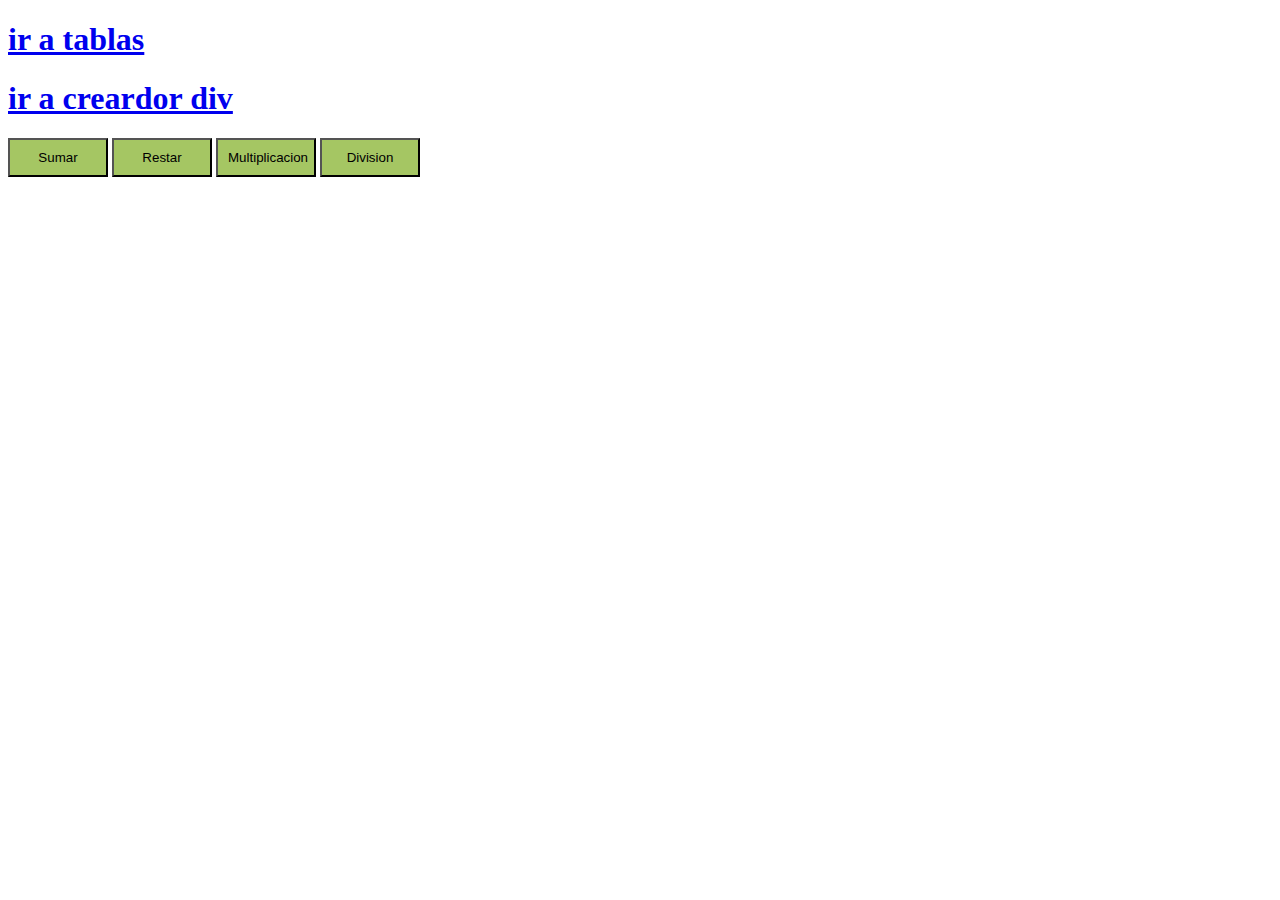
<file: index.html>
<!DOCTYPE html>
<html lang="en">
<head>
    <meta charset="UTF-8">
    <meta name="viewport" content="width=device-width, initial-scale=1.0">
    <title>Document</title>
    <link rel="stylesheet" href="css/estilos.css">
</head>
<body>
    <h1><a href="tabla.html">ir a tablas</a></h1>
    <h1><a href="creadorDiv.html">ir a creardor div</a></h1>
    <form action="">
        <input type="button" value="Sumar" onclick="sumar()">
        <input type="button" value="Restar" onclick="restar()">
        <input type="button" value="Multiplicacion" onclick="multiplicar()">
        <input type="button" value="Division" onclick="dividir()">
    </form>
    
    <script src="JavaScrit/main.js">   </script>
</body>
</html>
</file>
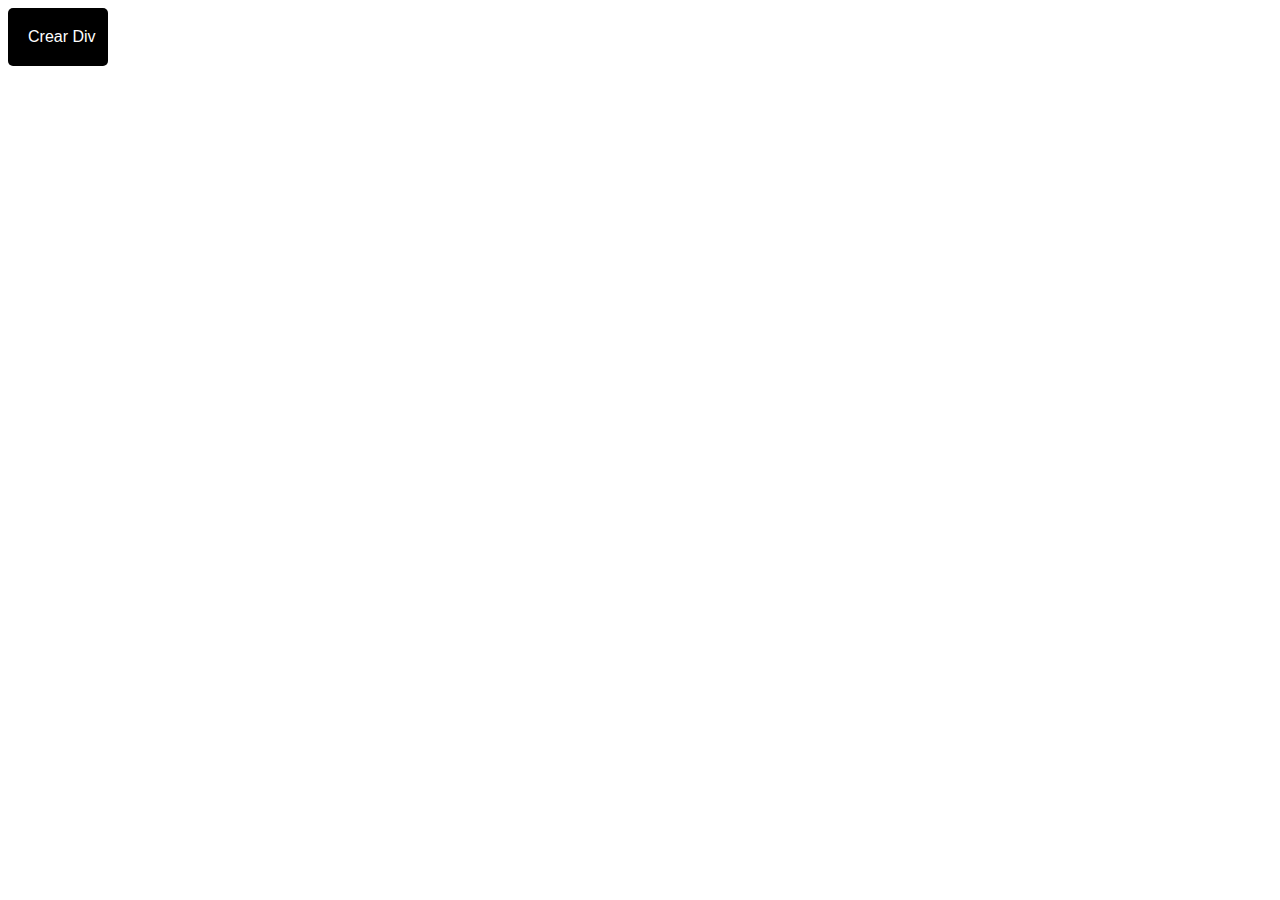
<file: creadorDiv.html>
<!DOCTYPE html>
<html lang="en">
<head>
    <meta charset="UTF-8">
    <meta name="viewport" content="width=device-width, initial-scale=1.0">
    <title>Document</title>
    <link rel="stylesheet" href="css/estilos.css">
</head>
<body>
    <form>
        <input type="button" value="Crear Div" id="button">
    </form> 
    <div id="botones">
    </div>
    <script src="JavaScrit/crearDiv.js"></script>
    
</body>
</html>
</file>
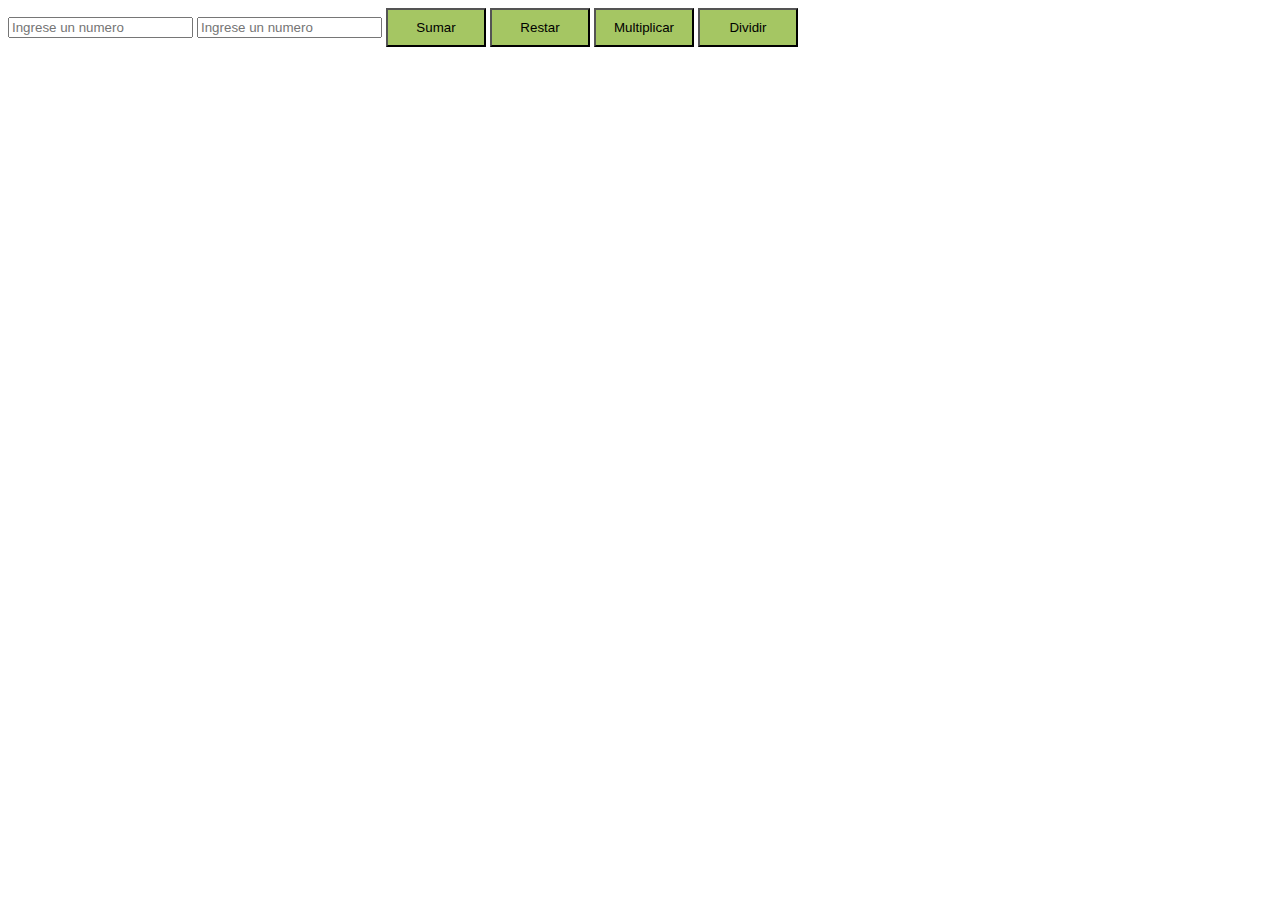
<file: tabla.html>
<!DOCTYPE html>
<html lang="en">
<head>
    <meta charset="UTF-8">
    <meta name="viewport" content="width=device-width, initial-scale=1.0">
    <title>Document</title>
    <link rel="stylesheet" href="css/estilos.css">
</head>
<body>
    <form>
        <input type="text" id="dato1" placeholder="Ingrese un numero">
        <input type="text" id="dato2" placeholder="Ingrese un numero">
        <input type="button" value="Sumar" onclick="sumar()">
        <input type="button" value="Restar" onclick="restar()">
        <input type="button" value="Multiplicar" onclick="multiplicar()">
        <input type="button" value="Dividir" onclick="dividir()">
    </form>
    <div id="resultado"></div>
    <script src="JavaScrit/aritmetica.js"></script>
</body>
</html>
</file>
<file: css/estilos.css>
input[type="button"]{
    width: 100px;
    padding: 10px;
    background-color: #A5C663;
}
#button{
    background-color: black;
    padding: 20px 20px;
    border:crimson;
    border-radius: 5px;
    font-size: 16px;
    color: white;
}
.borde-negro{
    font-weight: bold;
    font-size: 15px;
    border-radius: 8px;
    padding: 10px;
    margin-top:10px ;
    background-color: blueviolet;
font-size: 25px;
width: 10%;
color: white;
}
</file>
